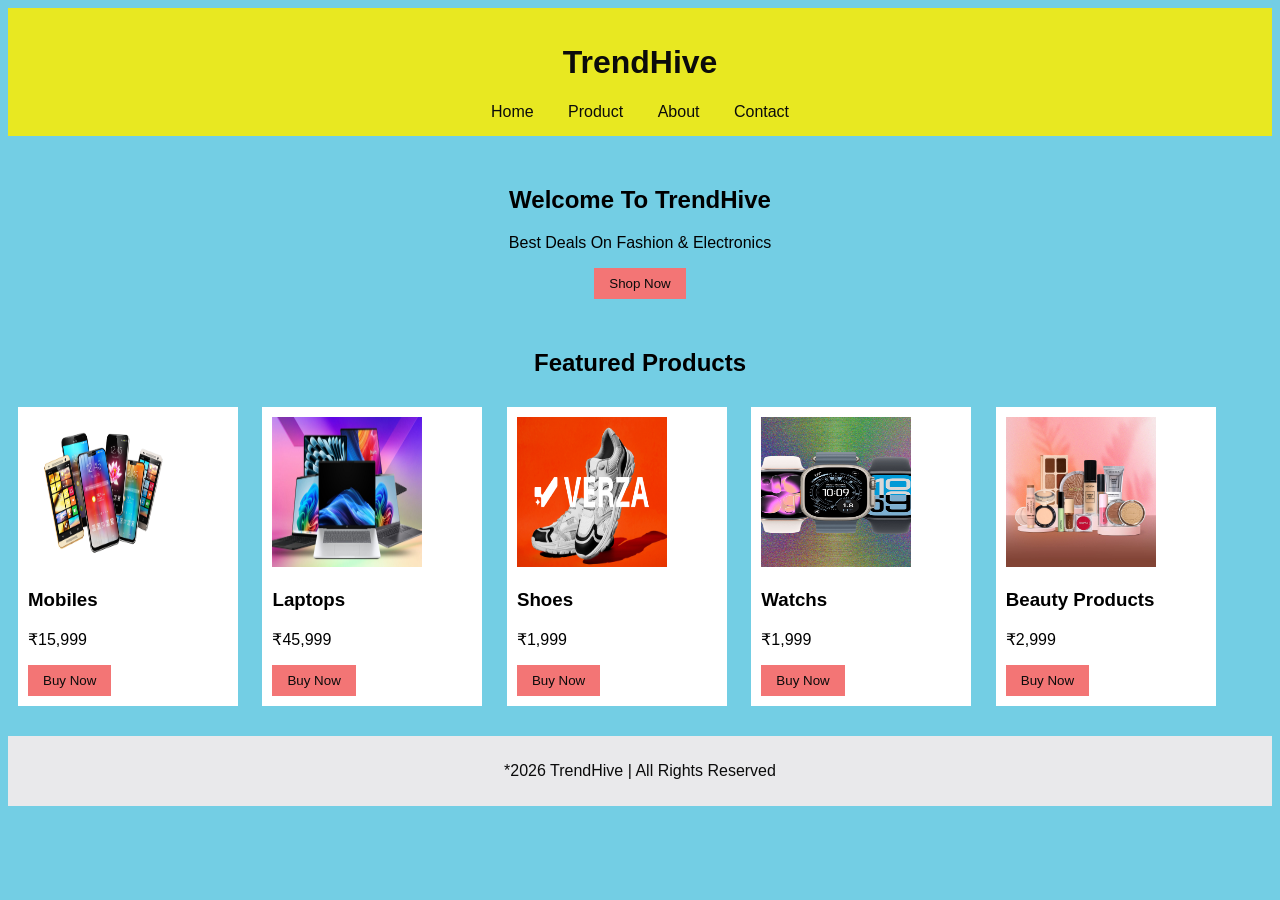
<file: index.html>
<!DOCTYPE html>
<html>
    <head>
        <title>TrendHive</title>
<link rel="stylesheet" href="style.css">
    </head>
    <body>
        <header>
            <h1>TrendHive</h1>
            <nav>
                <a href="index.html">Home</a>
                <a href="product.html">Product</a>
                <a href="about.html">About</a>
                <a href="contact.html">Contact</a>
            </nav>
        </header>
<section class="hero">
    <h1>Welcome To TrendHive</h1>
    <p>Best Deals On Fashion & Electronics</p>
    <button>Shop Now</button>
</section>
<h2 align="center">Featured Products</h2>
<div class="Products">
<div class="card">
    <img src="images/mobile.jpg">
    <h3>Mobiles</h3>
    <p>&#8377;15,999</p>
    <button>Buy Now</button>
</div>   

<div class="card">
    <img src="images/laptop.png">
    <h3>Laptops</h3>
    <p>&#8377;45,999</p>
    <button>Buy Now</button>
</div>
<div class="card">
    <img src="images/shoes.png">
    <h3>Shoes</h3>
    <p>&#8377;1,999</p>
    <button>Buy Now</button>
</div>
<div class="card">
    <img src="images/watch.png">
    <h3>Watchs</h3>
    <p>&#8377;1,999</p>
    <button>Buy Now</button>
</div>
<div class="card">
    <img src="images/beauty product.jpg">
    <h3>Beauty Products</h3>
    <p>&#8377;2,999</p>
    <button>Buy Now</button>
</div>
</div>
<footer>
    <p>*2026 TrendHive | All Rights Reserved</p>
</footer>
    </body>
</html>
</file>
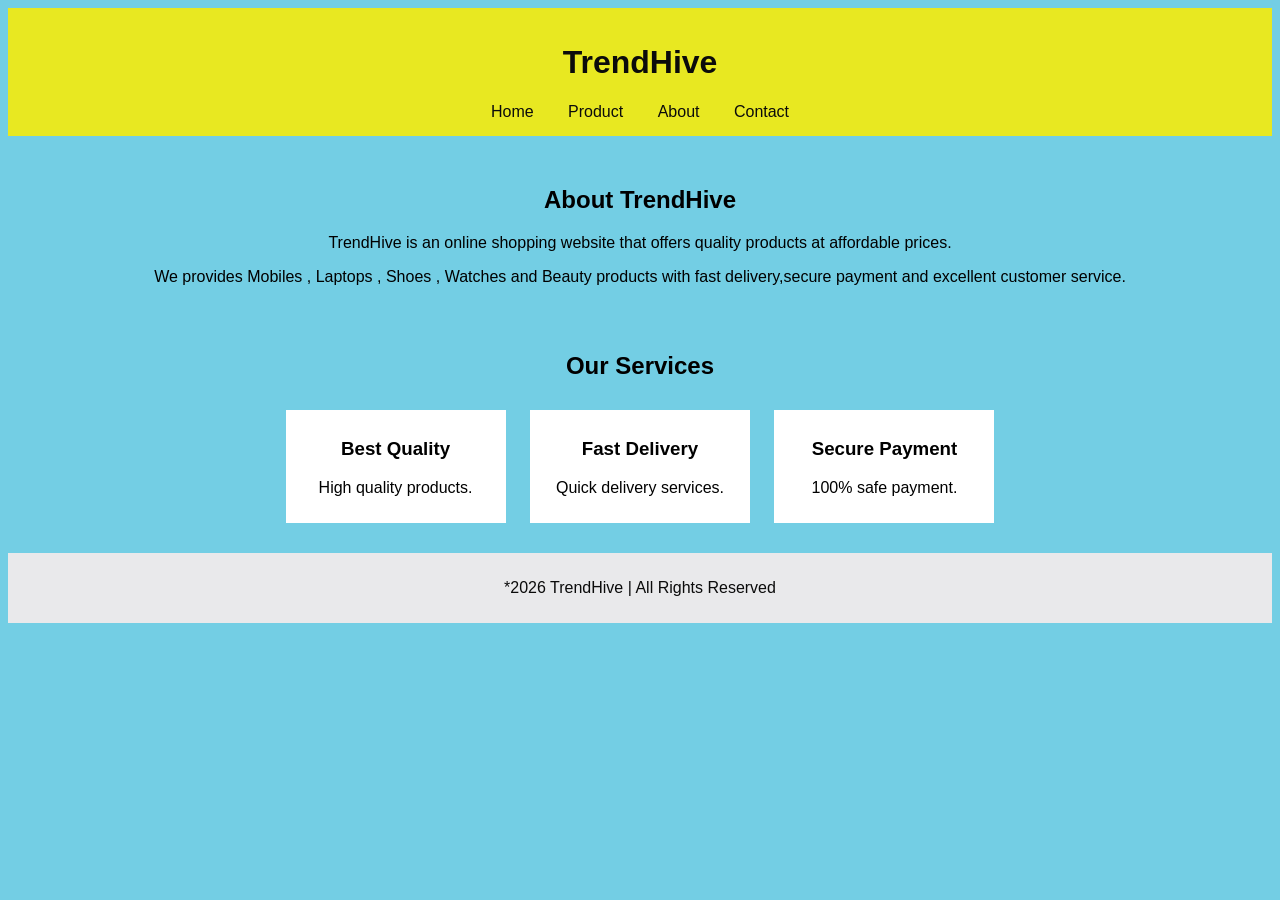
<file: about.html>
<!DOCTYPE html>
<html>
    <head>
        <title>About Us</title>
<link rel="stylesheet" href="style.css">
    </head>
     <body>
        <header>
            <h1>TrendHive</h1>
            <nav>
                <a href="index.html">Home</a>
                <a href="product.html">Product</a>
                <a href="about.html">About</a>
                <a href="contact.html">Contact</a>
            </nav>
        </header>
        <section class="hero">
            <h2>About TrendHive</h2>
            <p>TrendHive is an online shopping website that offers quality products at affordable prices. </p>
            <p> We provides Mobiles , Laptops , Shoes , Watches and Beauty products with fast delivery,secure payment and excellent customer service.</p>

        </section>
        <h2 align="center">Our Services</h2>
        <div class="products">
            <div class="card">
                <h3>Best Quality</h3>
                <p>High quality products.</p>
            </div>
            <div class="card">
                <h3>Fast Delivery</h3>
                <p>Quick delivery services.</p>
            </div>
            <div class="card">
                <h3>Secure Payment</h3>
                <p>100% safe payment.</p>
            </div>
        </div>
        <footer>
    <p>*2026 TrendHive | All Rights Reserved</p>
</footer>
     </body>
</html>
</file>
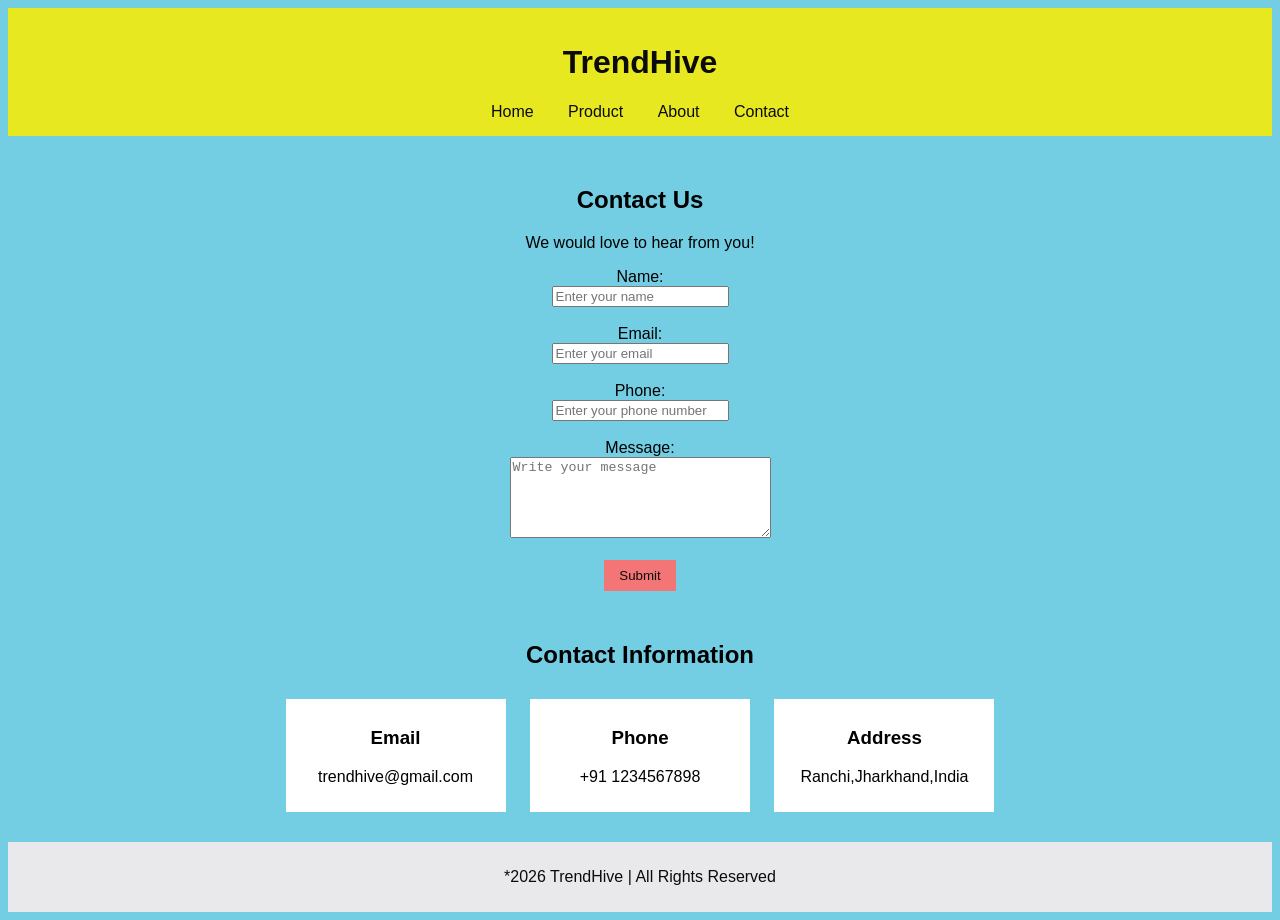
<file: contact.html>
<!DOCTYPE html>
<html>
    <head>
        <title>Contact Us</title>
<link rel="stylesheet" href="style.css">
    </head>
    <body>
        <header>
            <h1>TrendHive</h1>
            <nav>
                <a href="index.html">Home</a>
                <a href="product.html">Product</a>
                <a href="about.html">About</a>
                <a href="contact.html">Contact</a>
            </nav>
        </header>
<section class="hero">
    <h2>Contact Us</h2>
    <p>We would love to hear from you!</p>
    <form>
        <label>Name:</label><br>
        <input type="text" placeholder="Enter your name"><br><br>

        <label>Email:</label><br>
        <input type="email" placeholder="Enter your email"><br><br>

        <label>Phone:</label><br>
        <input type="text" placeholder="Enter your phone number"><br><br>

        <label>Message:</label><br>
        <textarea rows="5" cols="30" placeholder="Write your message"></textarea><br><br>

        <button type="Submit">Submit</button>
    </form>
</section>
<h2 align="center">Contact Information</h2>
<div class="products">
    <div class="card">
        <h3>Email</h3>
        <p>trendhive@gmail.com</p>
    </div>
    <div class="card">
        <h3>Phone</h3>
        <p>+91 1234567898</p>
    </div>
    <div class="card">
<h3>Address</h3>
<p>Ranchi,Jharkhand,India</p>
    </div>
</div>
<footer>
    <P>*2026 TrendHive | All Rights Reserved</P>
</footer>
    </body>
</html>
</file>
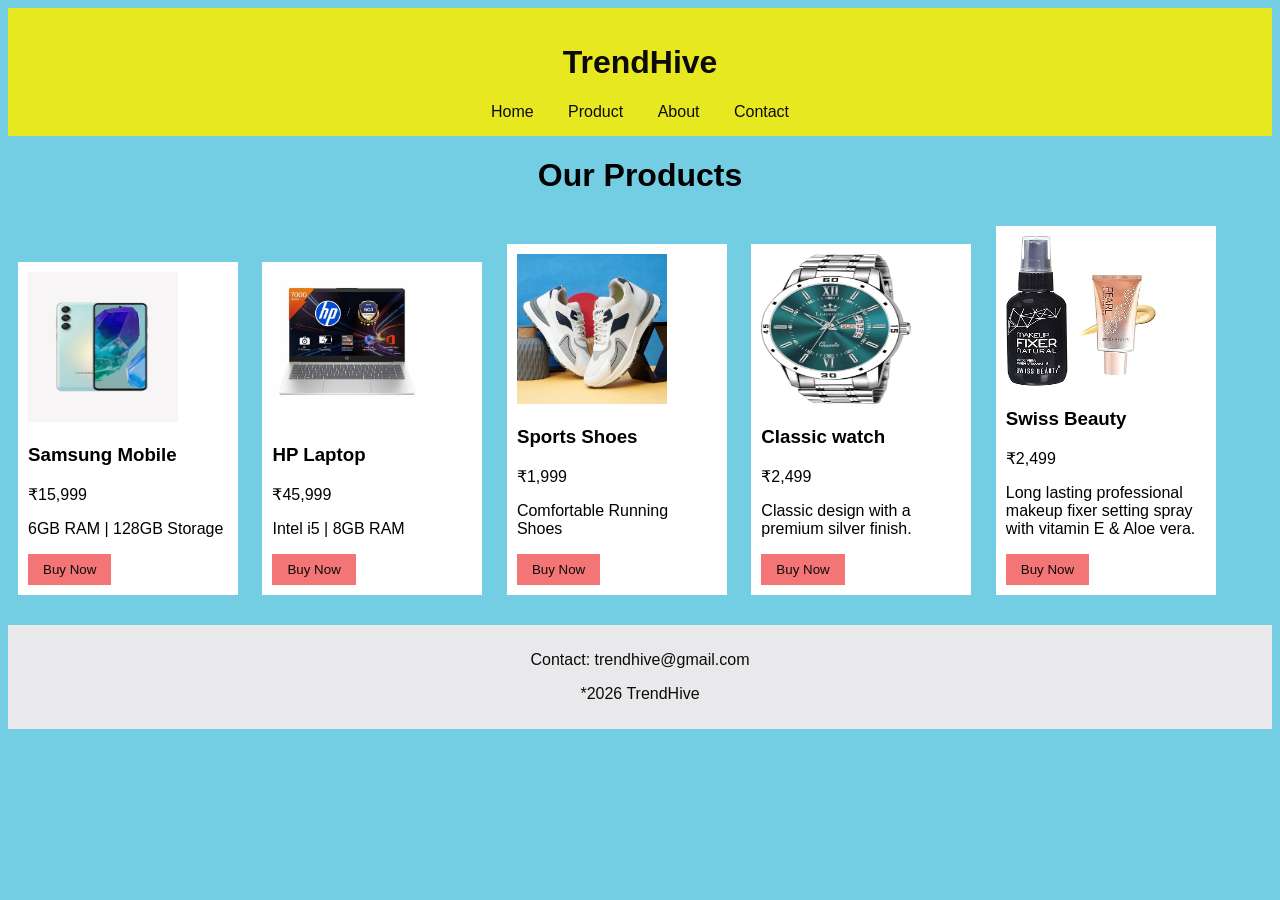
<file: product.html>
<!DOCTYPE html>
<html>
    <head>
        <title>TrendHive</title>
<link rel="stylesheet" href="style.css">
    </head>
     <body>
        <header>
            <h1>TrendHive</h1>
            <nav>
                <a href="index.html">Home</a>
                <a href="product.html">Product</a>
                <a href="about.html">About</a>
                <a href="contact.html">Contact</a>
            </nav>
        </header>
        <h1 align="center">Our Products</h1>
<div class="Products">
<div class="card">
    <img src="images/mobile2.jpg">
    <h3>Samsung Mobile</h3>
    <p>&#8377;15,999</p>
    <p>6GB RAM | 128GB Storage</p>
    <button>Buy Now</button>
</div>  
 <div class="card">
    <img src="images/laptop2.jpg">
    <h3>HP Laptop</h3>
    <p>&#8377;45,999</p>
<p>Intel i5 | 8GB RAM</p>
    <button>Buy Now</button>
</div>  
<div class="card">
    <img src="images/shoes2.jpg">
    <h3>Sports Shoes</h3>
    <p>&#8377;1,999</p>
<p>Comfortable Running Shoes</p>
    <button>Buy Now</button>
</div>  
<div class="card">
    <img src="images/watch2.jpg">
    <h3>Classic watch</h3>
    <p>&#8377;2,499</p>
<p>Classic design with a premium silver finish.</p>
    <button>Buy Now</button>
</div> 
<div class="card">
    <img src="images/beauty product2.jpg">
    <h3>Swiss Beauty</h3>
    <p>&#8377;2,499</p>
<p>Long lasting professional makeup fixer setting spray with vitamin E & Aloe vera.</p>
    <button>Buy Now</button>
</div>   
</div>
<footer>
    <p>Contact: trendhive@gmail.com</p>
    <p>*2026 TrendHive</p>
</footer>
     </body>
</html>
</file>
<file: style.css>
body{
    font-family: Arial;
    background-color: rgb(115, 206, 228);
}

header{
    background-color:rgb(232, 232, 33);
    color: rgb(11, 11, 11);
    text-align: center;
    padding: 15px;
}

nav a{
    color: rgb(11, 11, 11);
    text-decoration: none;
    margin: 15px;
}

.hero{
    text-align: center;
    padding: 30px;
}

button{
    background-color:rgb(243, 117, 117);
    color: rgb(11, 11, 11);
    padding: 8px 15px;
    border: none;
}

.products{
    text-align: center;
}

.card{
    display: inline-block;
    background-color:white;
    border: 1px solid: rgb(11, 11, 11);
    width: 200px;
    margin: 10px;
    padding: 10px;
}

.card img{
    width: 150px;
    height: 150px;
}

footer{
    background-color: rgb(233, 233, 235);
    color: rgb(11, 11, 11);
    text-align: center;
    padding: 10px;
    margin-top: 20px;
}
</file>
